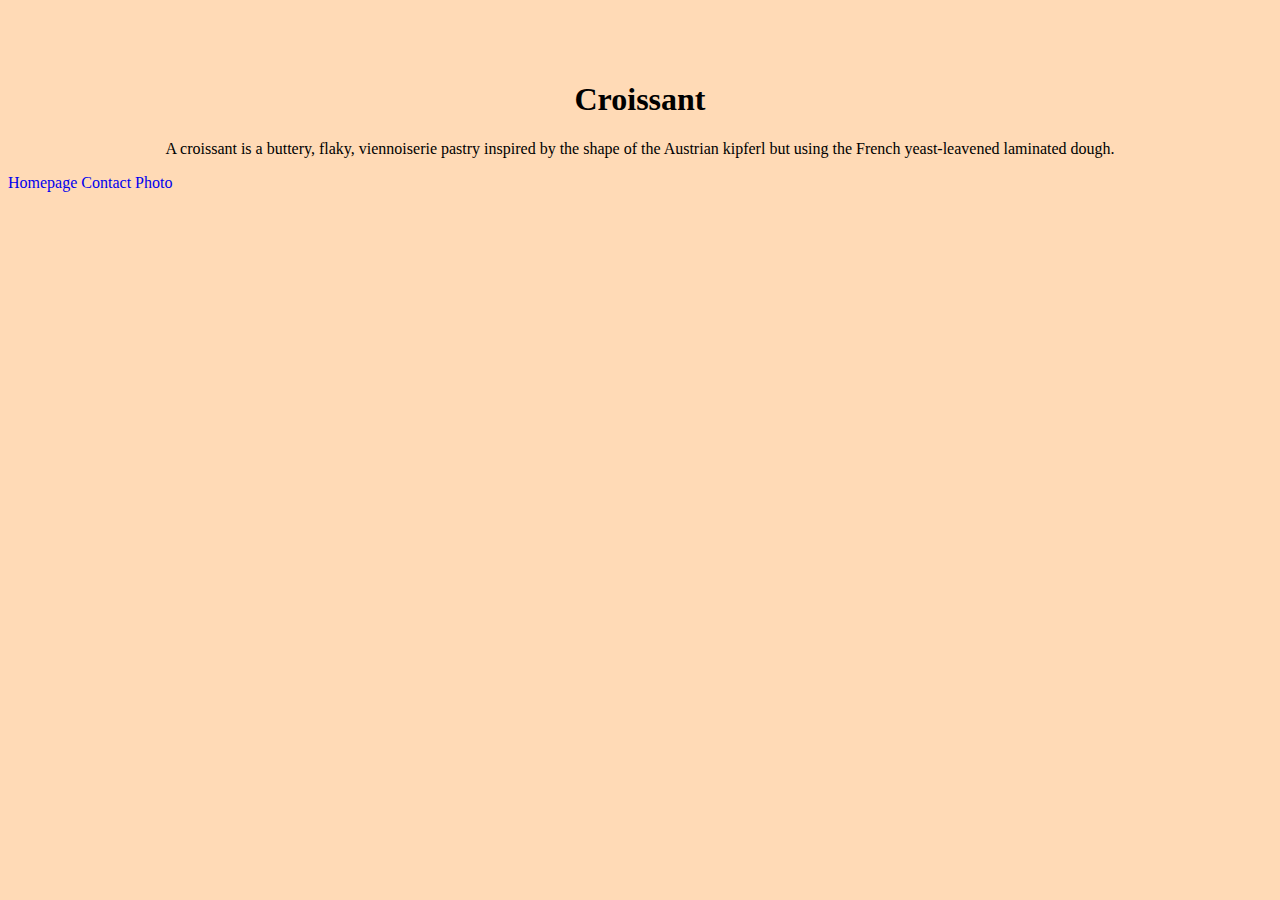
<file: index.html>
<!DOCTYPE html>
<html lang="en">
<head>
    
    <meta name="description" content="The bakery propose you the best and the most delicious croissant in the city">
    <meta charset="UTF-8">
    <meta http-equiv="X-UA-Compatible" content="IE=edge">
    <meta name="viewport" content="width=device-width, initial-scale=1.0">
    
    <link href="https://cdn.jsdelivr.net/npm/bootstrap@5.3.0-alpha3/dist/css/bootstrap.min.css" rel="stylesheet"
        integrity="sha384-KK94CHFLLe+nY2dmCWGMq91rCGa5gtU4mk92HdvYe+M/SXH301p5ILy+dN9+nJOZ" crossorigin="anonymous">
        <link rel="stylesheet" href="/css/styles.css">
    <title>Homepage</title>
</head>
<body>
    <h1>
        Croissant
    </h1>
    <p>
        A croissant is a buttery, flaky, viennoiserie pastry inspired by the shape of the Austrian kipferl but using the French
        yeast-leavened laminated dough.
    </p>

    <div class="container text-center">
        <div class="row">
    <a href="/" class="col-sm-4">Homepage</a>
    <a href="/contact.html" class="col-sm-4">Contact</a>
    <a href="/photo.html" class="col-sm-4">Photo</a>
    </div>
    </div>
</body>
</html>
</file>
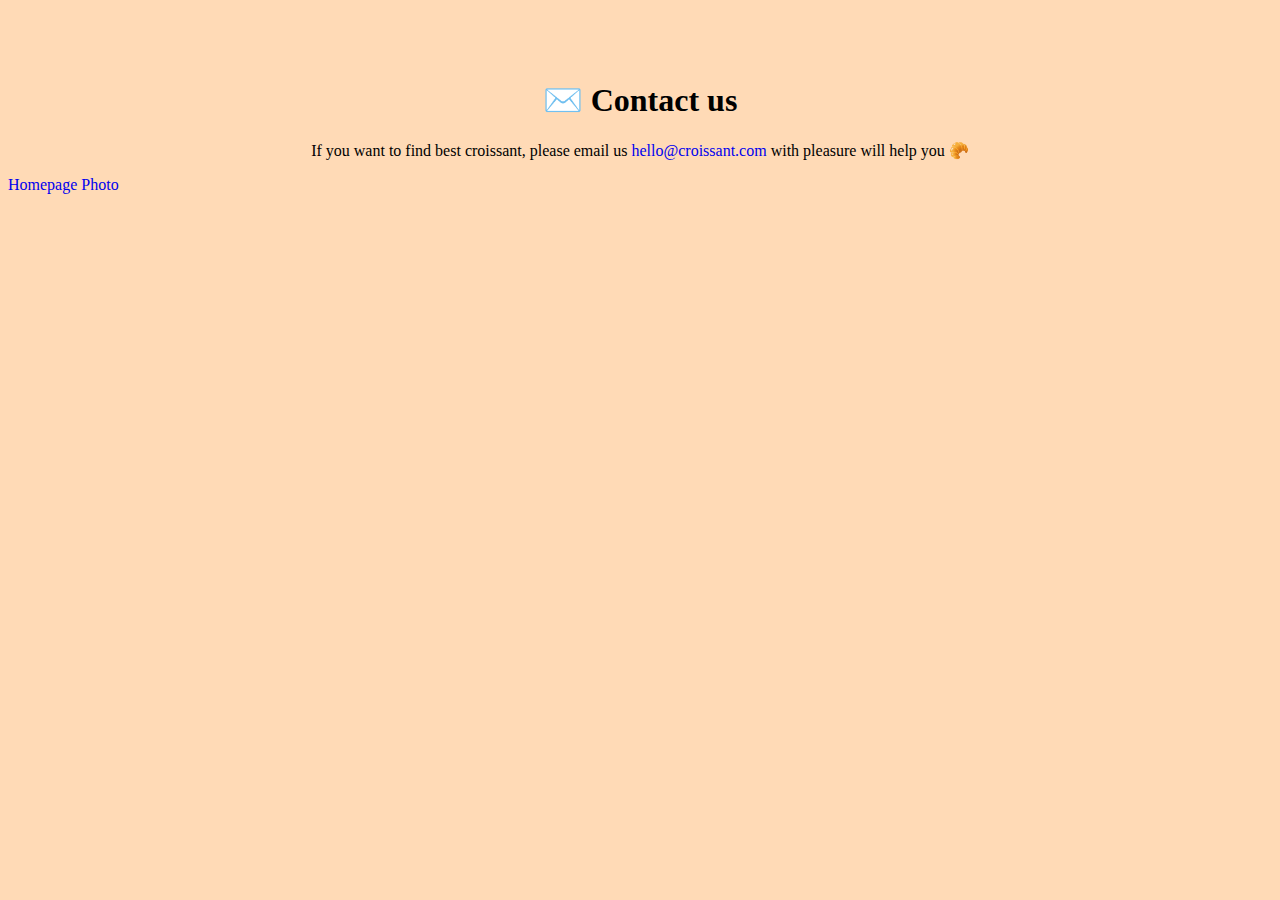
<file: contact.html>
<!DOCTYPE html>
<html lang="en">
<head>
    <title>
        Contact information
    </title>
    <meta name="description" content="Contact information about bakery"
    <meta charset="UTF-8">
    <meta http-equiv="X-UA-Compatible" content="IE=edge">
    <meta name="viewport" content="width=device-width, initial-scale=1.0">
    <link href="https://cdn.jsdelivr.net/npm/bootstrap@5.3.0-alpha3/dist/css/bootstrap.min.css" rel="stylesheet"
        integrity="sha384-KK94CHFLLe+nY2dmCWGMq91rCGa5gtU4mk92HdvYe+M/SXH301p5ILy+dN9+nJOZ" crossorigin="anonymous">
    <link rel="stylesheet" href="/css/styles.css">
    <title>Contact</title>
</head>
<body>
    <p>
    <h1>✉️ Contact us</h1>
    <p>
If you want to find best croissant, please email us <a href="mailto:hello@croissant.com">hello@croissant.com</a>
with pleasure will help you 🥐
    </p>
    <footer>
        <div class="container text-center mt-4 ">
            <div class="row">
                <a href="/" class="col-sm-6">Homepage</a>
                <a href="/photo.html" class="col-sm-6">Photo</a>
    
    </footer>
    
</body>
</html>
</file>
<file: css/styles.css>
body {
    background-color: rgb(255, 218, 182);
}

h1 {
    text-align: center;
    padding-top: 60px;
}
p{
    text-align: center;
}
a {
    text-decoration: none;

}
</file>
